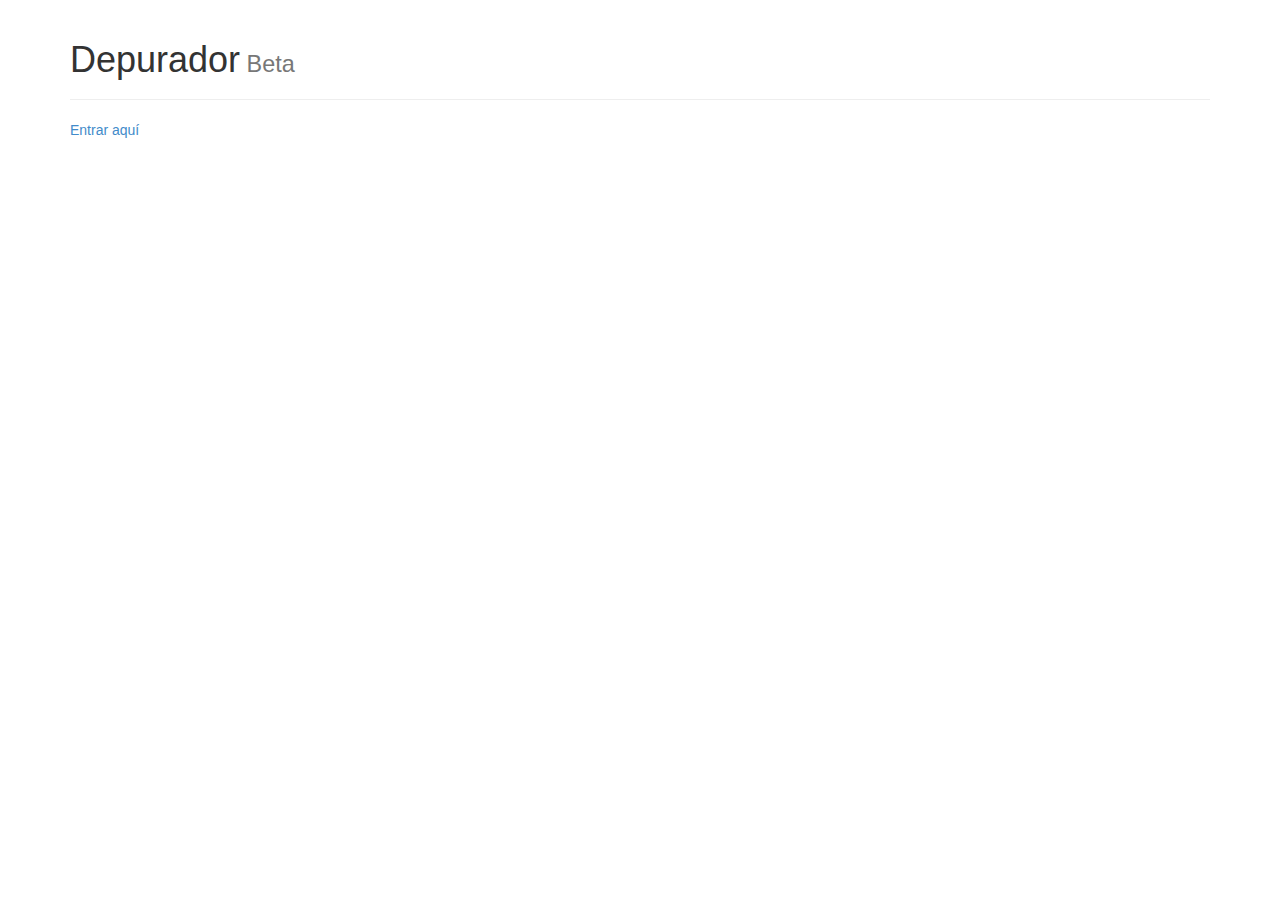
<file: index.html>
<!DOCTYPE html>
<html lang="en">
  <head>
    <meta name="robots" content="noindex">
    <meta charset="utf-8">
    <meta http-equiv="X-UA-Compatible" content="IE=edge">
    <meta name="viewport" content="width=device-width, initial-scale=1">
    <title>Metavolante</title>

    <!-- Bootstrap -->
    <link href="css/bootstrap.min.css" rel="stylesheet">

    <!-- HTML5 shim and Respond.js for IE8 support of HTML5 elements and media queries -->
    <!-- WARNING: Respond.js doesn't work if you view the page via file:// -->
    <!--[if lt IE 9]>
      <script src="https://oss.maxcdn.com/html5shiv/3.7.2/html5shiv.min.js"></script>
      <script src="https://oss.maxcdn.com/respond/1.4.2/respond.min.js"></script>
    <![endif]-->
  </head>
  <body>

    <!-- Begin page content -->
    <div class="container">
      <div class="page-header">
        <h1>Depurador<small> Beta</small></h1>
      </div>
      <p><a href="depurador.html">Entrar aquí</a></p>
    </div>

    <!-- jQuery (necessary for Bootstrap's JavaScript plugins) -->
    <script src="https://ajax.googleapis.com/ajax/libs/jquery/1.11.1/jquery.min.js"></script>
    <!-- Include all compiled plugins (below), or include individual files as needed -->
    <script src="js/bootstrap.min.js"></script>
  </body>
</html>
</file>
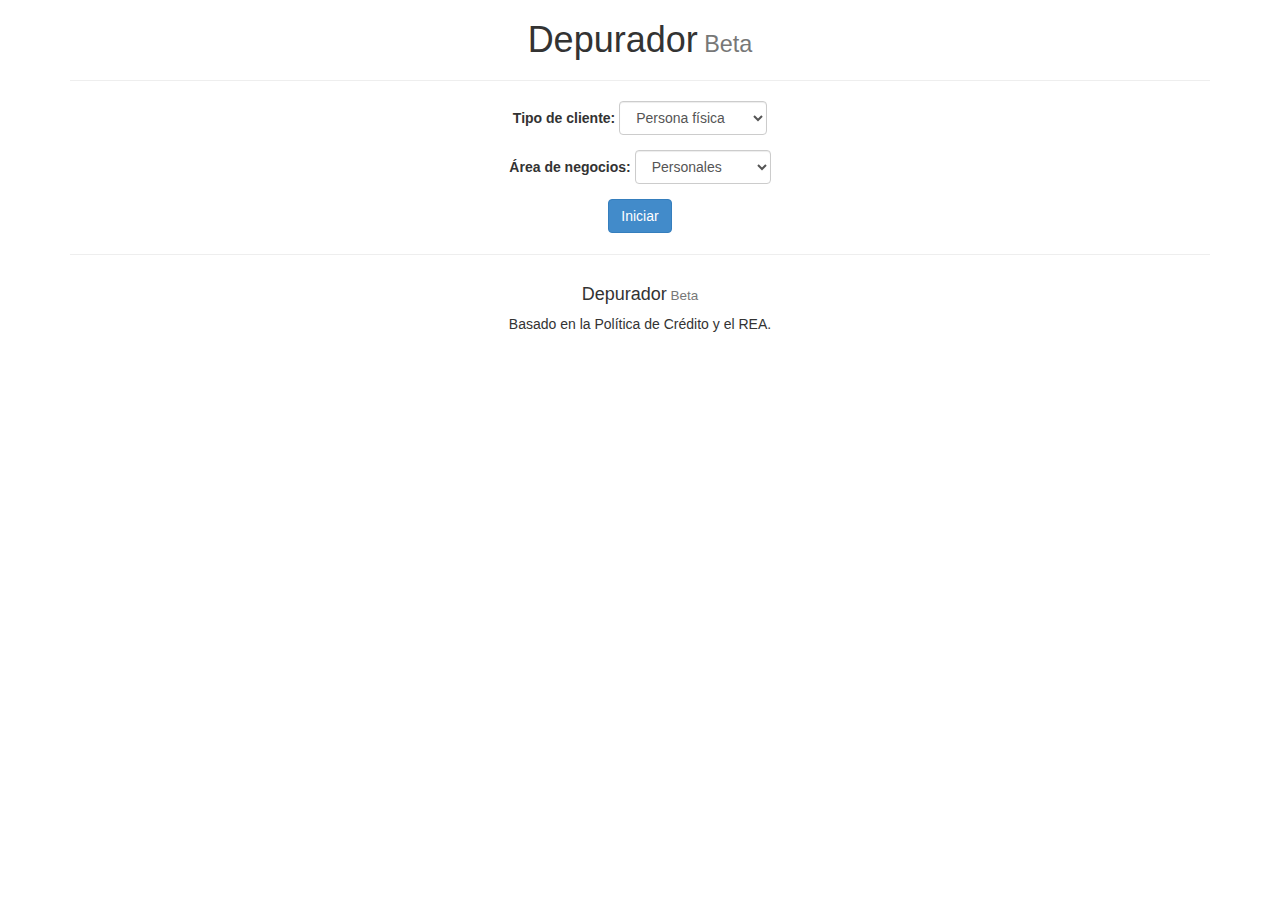
<file: depurador.html>
<!DOCTYPE html>
<html lang="es">
  <head>
    <meta name="robots" content="noindex">
    <meta charset="utf-8">
    <meta http-equiv="X-UA-Compatible" content="IE=edge">
    <meta name="viewport" content="width=device-width, initial-scale=1">
    <title>Depurador [Beta]</title>
    <!-- <link href='http://fonts.googleapis.com/css?family=Lato' rel='stylesheet' type='text/css'> -->
    <link href="css/style.css" rel="stylesheet">
    <link href="css/bootstrap-switch.min.css" rel="stylesheet">
    <!-- Bootstrap -->
    <link href="css/bootstrap.min.css" rel="stylesheet">

    <!-- HTML5 Shim and Respond.js IE8 support of HTML5 elements and media queries -->
    <!-- WARNING: Respond.js doesn't work if you view the page via file:// -->
    <!--[if lt IE 9]>
      <script src="https://oss.maxcdn.com/html5shiv/3.7.2/html5shiv.min.js"></script>
      <script src="https://oss.maxcdn.com/respond/1.4.2/respond.min.js"></script>
    <![endif]-->
  </head>
  <body>
    <div class="container"> <!-- Container -->
      
      <!-- Header -->
      <div class="row text-center">
        <div class="col-sm-12">
          <h1>Depurador<small> Beta</small></h1>
          <span id="nombre" class="label-2" style="display:none; font-size: 17px"></span>
          <span id="identificacion" class="label-2" style="display:none; font-size: 17px"></span>
          <hr> 
        </div>
      </div>

      <!-- Tipo de cliente y Area de negocios -->
      <div class="row text-center">
        <div class="col-md-12" id="dropdownInicio">
          <form>
            <div class="form-group">
              <label>
                Tipo de cliente:
              </label>
              <select class="form-control-3" id="dropdownCliente" name="cliente">
                <option value="fisica">Persona física</option>
                <option value="juridica">Persona jurídica</option>
              </select>
            </div>
            <div class="form-group">    
              <label>
                Área de negocios:
              </label>
              <select class="form-control-3" id="dropdownArea" name="cliente">
                <option value="personal">Personales</option>
                <option value="empresarial">Empresariales</option>
                <option value="corporativa">Corporativos</option>
                <option value="institucional">Institucionales</option>
              </select>
            </div>     
            <button type="button" onclick="aparecerContenido(); cambioPlaceholder(); esconderLegal()" class="btn btn-primary">Iniciar</button>
          </form>
        </div>
      </div>

      <div class="row text-center">
        <div class="col-md-12">
          <span id="tipoCliente" class="label-1" style="display:none; font-size: 17px"></span>
          <span id="deudor" class="label-1" style="display:none; font-size: 17px"></span>
          <span id="areaNegocios" class="label-1" style="display:none; font-size: 17px"></span>    
          <span id="comite" class="label-1" style="display:none; font-size: 17px"></span>
        </div>
      </div>

  <div id="desaparecer" style="display:none"> <!-- Div que desaparece todo el contenido -->
      
      <hr>

      <!-- Tabs -->
      <div class="row text-center">
        <div class="col-xs-12" id="mainTab">
          <ul class="nav nav-pills" role="tablist">
            <li class="active"><a href="#cliente" role="tab" data-toggle="tab">Cliente</a></li>
            <li><a href="#suPre" role="tab" data-toggle="tab">Su-Pre</a></li>
            <li><a href="#garantia" role="tab" data-toggle="tab">Garantía</a></li>
            <li><a href="#estadosFinancieros" role="tab" data-toggle="tab">Estados</a></li>
            <li id="tabLegal"><a href="#documentacionLegal" role="tab" data-toggle="tab">Legal</a></li>
          </ul>
        </div>
      </div>

      <hr>

      <div class="tab-content">

      <!-- Nombre del cliente y RNC/Cedula -->
      <!-- Comité de desición -->
      <div class="tab-pane fade in active" id="cliente">
        <form class="form-horizontal" role="form">
          <!-- Cliente -->
          <h3 class="text-center">Cliente</h3>
          <div class="form-group">
            <label class="col-sm-2 control-label">Nombre</label>
            <div class="col-sm-10">
              <input type="text" id="nombreCliente" class="form-control" placeholder="Nombre" onchange="insertarEnHeader('nombreCliente', 'nombre')">
            </div>
          </div>
          <div class="form-group">
            <label class="col-sm-2 control-label">Identificación</label>
            <div class="col-sm-10">
              <input type="text" id="idCliente" class="form-control" placeholder="Identificación" onchange="insertarEnHeader('idCliente', 'identificacion')">
            </div>
          </div>
          <div class="form-group">
            <label class="col-sm-2 control-label">Solicitado</label>
            <div class="col-sm-10">
              <input type="text" id="montoSol" class="form-control dinero" placeholder="0.00">
            </div>
          </div>
          <div class="form-group">
            <label class="col-sm-2 control-label">Autorizado</label>
            <div class="col-sm-10">
              <input type="text" id="montoAut" class="form-control dinero" placeholder="0.00">
            </div>
          </div>
          <div class="form-group">
            <label class="col-sm-2 control-label">Adeudado</label>
            <div class="col-sm-10">
              <input type="text" id="montoAdeu" class="form-control dinero" placeholder="0.00">
            </div>
          </div>
          <!-- Bancos de la competencia -->
          <h4 class="text-center">Bancos de la competencia</h4>
          <div class="form-group">
            <label class="col-sm-2 control-label">Autorizado</label>
            <div class="col-sm-10">
              <input type="text" id="competenciaAut" class="form-control dinero" placeholder="0.00">
            </div>
          </div>
          <div class="form-group">
            <label class="col-sm-2 control-label">Adeudado</label>
            <div class="col-sm-10">
              <input type="text" id="competenciaAdeu" class="form-control dinero" placeholder="0.00">
            </div>
          </div>
          <!-- Relacionados -->
          <h4 class="text-center">Relacionados</h4>
          <div class="form-group">
            <label class="col-sm-2 control-label">Autorizado</label>
            <div class="col-sm-10">
              <input type="text" id="relacionadosAut" class="form-control dinero" placeholder="0.00">
            </div>
          </div>
          <div class="form-group">
            <label class="col-sm-2 control-label">Adeudado</label>
            <div class="col-sm-10">
              <input type="text" id="relacionadosAdeu" class="form-control dinero" placeholder="0.00">
            </div>
          </div>        
          <!-- Otras condiciones -->
          <h4 class="text-center">Otras condiciones</h4>
          <div class="form-group">
            <div class="col-sm-offset-2 col-sm-10">
              <div class="checkbox">
                <label>
                  <input type="checkbox" id="condicion1" value=""> Liberación o sustitución de garantías hipotecarias o prendarias. <a href="#" data-toggle="modal" data-target="#modal1">Ver más</a>
                </label>
              </div>
              <div class="checkbox">
                <label>
                  <input type="checkbox" id="condicion2" value=""> Crédito solicitado para compra de bienes inmuebles que sean activos fijos del Banco.
                </label>
              </div>
              <div class="checkbox">
                <label>
                  <input type="checkbox" id="condicion3" value=""> Crédito solicitado por persona jurídica en la que un empleado, del Banco o de una de las empresas subsidiarias, posea participación accionaria de un 10% o más, o forme parte del Consejo de Administración, excepto las garantizadas con depósitos en la Institución.
                </label>
              </div>
              <div class="checkbox">
                <label>
                  <input type="checkbox" id="condicion4" value=""> Crédito solicitado o garantizado por miembro del Consejo de Directores o por la compañía con la que esté relacionado directa o indirectamente.
                </label>
              </div>
            </div>
          </div>

      <!-- Botón para determinar comité -->
          <div class="form-group">
            <div class="text-center">
              <button type="button" id="determinarComite" onclick="tamanoDeudor(); checkboxEstadosFinancieros(); checkboxdeclaracionImpuestos(); comiteDoble()" class="btn btn-primary">Determinar comité</button>
            </div>
          </div>
        </form>

        <div id="resultadoComite" style="display:none; text-align:center" class="alert alert-success" role="alert"></div>
        <div id="alertaComite" style="display:none; text-align:center" class="alert alert-danger" role="alert"></div>

        <div class="text-center">
          <button class="btn btn-info nexttab" type="button">Siguiente</button>
        </div>
      </div>
      
      <!-- Checklist para el SU-PRE o solicitud de crédito. -->
      <div class="tab-pane fade" id="suPre">
        <form class="form-horizontal" role="form">
          <h3 class="text-center">SU-PRE</h3>
          <div class="form-group">
            <div class="col-md-offset-1 col-md-11">
              <div class="checkbox">
                <label>
                  <input type="checkbox" id="spCB1" value=""> ¿Se suministraron dos copias originales del SU-PRE?
                </label>
              </div>
              <div class="checkbox">
                <label>
                  <input type="checkbox" id="spCB2" value=""> ¿El nombre del cliente aparece igual que en el padrón o el registro mercantil?
                </label>
              </div>
              <div class="checkbox" value="">
                <label>
                  <input type="checkbox" id="spCB3" value=""> ¿Fecha de revisión está correcta?
                  <a href="#" data-toggle="modal" data-target="#modal2">Ver más</a>
                </label>
              </div>
              <div class="checkbox">
                <label>
                  <input type="checkbox" id="spCB4a" onclick="habilitarCheckbox('spCB4a')" value=""> ¿Tasa o condiciones especiales?
                </label>
              </div>
              <div class="checkbox">
                <label>
                  <input type="checkbox" id="spCB4" value="" disabled> ¿La autorización de la tasa especial está incluida?
                </label>
              </div>              
              <div class="checkbox">
                <label>
                  <input type="checkbox" id="spCB5" value=""> ¿Los ingresos del último semestre son coherentes con los estados financieros?
                </label>
              </div>
              <div class="checkbox">
                <label>
                  <input type="checkbox" id="spCB6" value=""> ¿Han sido incluidos el Consejo de gerencia y los principales funcionarios?
                </label>
              </div>
              <h4>Detalles de la solicitud</h4>
              <div class="checkbox">
                <label>
                  <input type="checkbox" id="spCB7a" onclick="habilitarCheckbox('spCB7a')" value=""> ¿Crédito en cuotas?
                </label>
              </div>
              <div class="checkbox">
                <label>
                  <input type="checkbox" id="spCB7" value="" disabled> ¿El plazo está acorde al propósito?
                  <a href="#" data-toggle="modal" data-target="#modal4">Ver más</a>
                </label>
              </div>
              <div class="checkbox">
                <label>
                  <input type="checkbox" id="spCB8a" onclick="habilitarCheckbox('spCB8a')" value=""> ¿Implica alguna modificación?
                </label>
              </div>
              <div class="checkbox">
                <label>
                  <input type="checkbox" id="spCB8" value="" disabled> ¿La modificación ha sido expresada?
                </label>
              </div>                     
              <div class="checkbox">
                <label>
                  <input type="checkbox" id="spCB9a" onclick="habilitarCheckbox('spCB9a')" value=""> ¿Cambio de garantía?
                </label>
              </div>
              <div class="checkbox">
                <label>
                  <input type="checkbox" id="spCB9" value="" disabled> ¿El motivo ha sido expresado?
                </label>
              </div>
              <div class="checkbox">
                <label>
                  <input type="checkbox" id="spCB10" value=""> ¿La recomendación fue completada correctamente? 
                  <a href="#" data-toggle="modal" data-target="#modal3">Ver más</a>
                </label>
              </div>

              <div>
              <label>
                <h4>Propósito de la negociación</h4>
              </label>
                <!-- <select class="form-control-2" name="negociacion">
                  <option value="vacio"></option>
                  <option value="capital">Capital de trabajo</option>
                  <option value="consolidacion">Consolidación de deudas</option>
                  <option value="transferencia">Transferencia de deuda</option>
                  <option value="inversion-fija">Compra de inmueble o remodelación</option>
                  <option value="otros">ETC</option>
                </select> -->
              </div>
              <div class="checkbox">
                <label>
                  <input type="checkbox" id="spCB11a" onclick="habilitarCheckbox('spCB11a')" value=""> ¿Capital de trabajo? 
                </label>
              </div> 
              <div class="checkbox">
                <label>
                  <input type="checkbox" id="spCB11" value="" disabled> ¿Se detalló para que actividad se utilizará específicamente?
                </label>
              </div>
              <div class="checkbox">
                <label>
                  <input type="checkbox" id="spCB12a" onclick="habilitarCheckbox2('spCB12', 'spCB13')" value=""> ¿Refinanciamiento de deuda? 
                </label>
              </div>
              <div class="checkbox">
                <label>
                  <input type="checkbox" id="spCB12" value="" disabled> ¿Se detalló el o los montos adeudados? 
                </label>
              </div>
              <div class="checkbox">
                <label>
                  <input type="checkbox" id="spCB13" value="" disabled> ¿Se mencionó al o los acreedores?
                </label>
              </div> 
              <div class="checkbox">
                <label>
                  <input type="checkbox" id="spCB14a" onclick="habilitarCheckbox('spCB14a')" value=""> ¿Inversión fija? 
                </label>
              </div> 
              <div class="checkbox">
                <label>
                  <input type="checkbox" id="spCB14" value="" disabled> ¿Se suministró cotización, presupuesto, tasación y/o acto de venta?
                </label>
              </div>
              <div class="checkbox">
                <label>
                  <input type="checkbox" id="spCB15a" onclick="habilitarCheckbox4('spCB15','spCB16','spCB17a','spCB18a')" value=""> ¿Adquisición de inmueble?
                </label>
              </div>
              <div class="checkbox">
                <label>
                  <input type="checkbox" id="spCB15" value="" disabled> ¿Se suministró tasación?
                </label>
              </div> 
              <div class="checkbox">
                <label>
                  <input type="checkbox" id="spCB16" value="" disabled> ¿Se suministró acto de venta?
                </label>
              </div> 
              <div class="checkbox">
                <label>
                  <input type="checkbox" id="spCB17a" onclick="habilitarCheckbox('spCB17a')" value="" disabled> ¿El vendedor es una persona jurídica?
                </label>
              </div>
              <div class="checkbox">
                <label>
                  <input type="checkbox" id="spCB17" value="" disabled> ¿Se suministró la documentación legal del vendedor?
                </label>
              </div>                                   
              <div class="checkbox">
                <label>
                  <input type="checkbox" id="spCB18a" onclick="habilitarCheckbox('spCB18a')" value="" disabled> ¿Requiere ser revisado por la Gerencia de Valuaciones? 
                  <a href="#" data-toggle="modal" data-target="#modal5">Ver más</a>
                </label>
              </div>                        
              <div class="checkbox">
                <label>
                  <input type="checkbox" id="spCB18" value="" disabled> ¿Se suministró informe de revisión de la Gerencia de Valuaciones?
                </label>
              </div>
              <div class="checkbox">
                <label>
                  <input type="checkbox" id="spCB19a" onclick="habilitarCheckbox('spCB19a')" value=""> ¿Existen múltiples destinos?
                </label>
              </div> 
              <div class="checkbox">
                <label>
                  <input type="checkbox" id="spCB19" value="" disabled> ¿Los destinos totalizan el monto solicitado?
                </label>
              </div> 
              <h4>Información relativa al cliente</h4>               
              <div class="checkbox">
                <label>
                  <input type="checkbox" id="spCB20a" onclick="habilitarCheckbox('spCB20a')"value=""> ¿Posee negocios colaterales con el Banco?
                </label>
              </div>
              <div class="checkbox">
                <label>
                  <input type="checkbox" id="spCB20" value="" disabled> ¿Fueron mencionados los negocios colaterales que posee con el Banco?
                </label>
              </div>              
              <div class="checkbox">
                <label>
                  <input type="checkbox" id="spCB21a" onclick="habilitarCheckbox('spCB21a')" value=""> ¿Posee negocios con la aseguradora del grupo? 
                </label>
              </div>
              <div class="checkbox">
                <label>
                  <input type="checkbox" id="spCB21" value="" disabled> ¿Se mencionó el porcentaje de participación de sus pólizas con la aseguradora del grupo?    
                </label>
              </div>
              <div class="checkbox">
                <label>
                  <input type="checkbox" type="checkbox" id="spCB22a" onclick="habilitarCheckbox('spCB22a')" value=""> ¿Hubo aumento o disminución de los ingresos?
                </label>
              </div>               
              <div class="checkbox">
                <label>
                  <input type="checkbox" id="spCB22" value="" disabled> ¿Se presentaron los motivos del aumento o disminución de los ingresos?
                </label>
              </div>  
              <div class="checkbox">
                <label>
                  <input type="checkbox" id="spCB23" value=""> ¿Se verificó si posee cartas de crédito, avales o contingencias? 
                </label>
              </div>
              <div class="checkbox">
                <label>
                  <input type="checkbox" id="spCB24" value=""> ¿Situación del sector donde se desenvuelve el cliente?
                </label>
              </div>
              <div class="checkbox">
                <label>
                  <input type="checkbox" id="spCB25" value=""> ¿Se suministró el buró de crédito?
                </label>
              </div>
              <div class="checkbox">
                <label>
                  <input type="checkbox" id="spCB26" value=""> ¿Se suministró  la central de Riesgos?
                </label>
              </div>                                                      
              <h4>Grupo de riesgo</h4>
              <div class="checkbox">
                <label>
                  <input type="checkbox" id="spCB27a" onclick="habilitarCheckbox('spCB27a')" value=""> ¿Pertenece a un grupo de riesgo? 
                </label>
              </div>
              <div class="checkbox">
                <label>
                  <input type="checkbox" id="spCB27" value="" disabled> ¿Se indicó a cual grupo de riesgo pertenece?
                </label>
              </div>
              <div class="checkbox">
                <label>
                  <input type="checkbox" id="spCB28a" onclick="habilitarCheckbox('spCB28a')" value=""> ¿Tiene relacionados? 
                  <a href="#" data-toggle="modal" data-target="#modal7">Ver más</a>
                </label>
              </div>              
              <div class="checkbox">
                <label>
                  <input type="checkbox" id="spCB28" value="" disabled> ¿Sus relacionados están incluidos en el SU-PRE? 
                </label>
              </div>                     
              <div class="checkbox">
                <label>
                  <input type="checkbox" id="spCB29a" onclick="habilitarCheckbox('spCB29a')" value=""> ¿Alguno de sus relacionados posee prestamos?
                </label>
              </div>  
              <div class="checkbox">
                <label>
                  <input type="checkbox" id="spCB29" value="" disabled> ¿Se suministraron los buró de crédito de los relacionados que poseen financiamientos en el Banco?
                </label>
              </div>                  

            </div>
          </div>
        </form>
        <div class="text-center">
          <button class="btn btn-info prevtab" type="button">Anterior</button>
          <button class="btn btn-info nexttab" type="button">Siguiente</button>
        </div>
      </div>

      <!-- Checklist para garantía. -->
      <div class="tab-pane fade" id="garantia">
        <form class="form-horizontal" role="form">
          <h3 class="text-center">Garantía</h3>
          <p class="text-center">
            <button type="button" class="btn btn-default" onclick="sinGarantia()">Sin garantía</button>
            <button type="button" class="btn btn-default" onclick="unaGarantia()">Una garantía</button>
            <button type="button" class="btn btn-default" onclick="multiplesGarantias()">Múltiples garantías</button>
          </p>

          <div class="text-center" id="sinGarantia" style="display:none"><br>
            <p>A sola firma, sin garantía específica.</p>
            <p>Nada que verificar.</p>
          </div>  

            <div class="text-center" id="divNumeroGarantias" style="display:none">
              <p class="help-block">Actualmente el reporte de depuración a generarse sólo reconoce la primera garantía.</p>
              <label>Número de garantías</label>
              <select class="form-control-3" id="numeroGarantias" onchange="cantidadGarantias()">
                <option value="vacio"></option>
                <option value="2">2</option>
                <option value="3">3</option>
                <option value="4">4</option>
                <option value="5">5</option>
                <option value="6">6</option>
              </select>
            </div><br>

          <div id="elementosGarantias1" style="display:none">
          
            <div class="text-center">
              <select class="form-control-3" id="dropdownGarantia1" onchange="tipoGarantia('dropdownGarantia1', 'garantiaHipotecaria1', 'garantiaPrendaria1', 'garantiaSolidaria1')">
                <option value="vacio"></option>
                <option value="hipotecaria">Hipotecaria</option>
                <option value="prendaria">Prendaria</option>
                <option value="solidaria">Solidaria</option>
              </select>
            </div>
                  
            <div class="form-group">
              <div class="col-md-offset-1 col-md-11">
                <!-- Hipotecaria -->   
                <div id="garantiaHipotecaria1" style="display:none">            
                  <div class="checkbox">
                    <label>
                      <input type="checkbox" id="gCB1" value=""> ¿La tasación esta vigente? <a href="#" data-toggle="modal" data-target="#modal6">Ver más</a>
                    </label>
                  </div>
                  <div class="checkbox">
                    <label>
                      <input type="checkbox" id="gCB2" value=""> ¿El tasador esta autorizado por el Banco?
                    </label>
                  </div>
                  <div class="checkbox">
                    <label>
                      <input type="checkbox" id="gCB3" value=""> ¿Los cálculos realizados por el tasador están correctos?
                    </label>
                  </div>
                  <div class="checkbox">
                    <label>
                      <input type="checkbox" id="gCB4" value=""> ¿Se suministró el certificado de título del propietario?
                    </label>
                  </div>
                  <div class="checkbox">
                    <label>
                      <input type="checkbox" id="gCB5a" onclick="habilitarCheckbox('gCB5a')" value=""> ¿Presenta alguna hipoteca? 
                    </label>
                  </div>
                  <div class="checkbox">
                    <label>
                      <input type="checkbox" id="gCB5" value="" disabled> ¿Se recomendó en el Su-pre el desembolso con excepción?
                    </label>
                  </div>
                  <div class="checkbox">
                    <label>
                      <input type="checkbox" id="gCB6a" onclick="habilitarCheckbox('gCB6a')" value=""> ¿El inmueble está asegurado?
                    </label>
                  </div>
                  <div class="checkbox">
                    <label>
                      <input type="checkbox" id="gCB6" value="" disabled> ¿Se menciona con qué compañía y por qué monto está asegurada?
                    </label>
                  </div>                                    
                </div>  
                <!-- Prendaria -->  
                <div id="garantiaPrendaria1" style="display:none">                
                  <div class="checkbox">
                    <label>
                      <input type="checkbox" id="gCB7" value=""> ¿Se suministró cotización, tasación por tasador autorizado, acto de venta o detalle y valor en caso de consistir en inventario?
                    </label>
                  </div>
                </div>

                <!-- Solidaria -->               
                <div id="garantiaSolidaria1" style="display:none">                      
                  <div class="checkbox">
                    <label>
                      <input type="checkbox" id="gCB8" value=""> ¿Se menciona quién es el garante, qué relación tiene con el solicitante y a qué se dedica?
                    </label>
                  </div>
                  <div class="checkbox">
                    <label>
                      <input type="checkbox" id="gCB9" value=""> ¿Se suministraron los estados financieros del garante correspondientes a su último cierre fiscal? 
                    </label>
                  </div>
                </div>

              </div>
            </div>
          </div>

          <div id="elementosGarantias2" style="display:none">
          
            <div class="text-center">
              <select class="form-control-3" id="dropdownGarantia2" onchange="tipoGarantia('dropdownGarantia2', 'garantiaHipotecaria2', 'garantiaPrendaria2', 'garantiaSolidaria2')">
                <option value="vacio"></option>
                <option value="hipotecaria">Hipotecaria</option>
                <option value="prendaria">Prendaria</option>
                <option value="solidaria">Solidaria</option>
              </select>
            </div>
                  
            <div class="form-group">
              <div class="col-md-offset-1 col-md-11">
                <!-- Hipotecaria -->   
                <div id="garantiaHipotecaria2" style="display:none">            
                  <div class="checkbox">
                    <label>
                      <input type="checkbox" id="2gCB1" value=""> ¿La tasación esta vigente? <a href="#" data-toggle="modal" data-target="#modal6">Ver más</a>
                    </label>
                  </div>
                  <div class="checkbox">
                    <label>
                      <input type="checkbox" id="2gCB2" value=""> ¿El tasador esta autorizado por el Banco?
                    </label>
                  </div>
                  <div class="checkbox">
                    <label>
                      <input type="checkbox" id="2gCB3" value=""> ¿Los cálculos realizados por el tasador están correctos?
                    </label>
                  </div>
                  <div class="checkbox">
                    <label>
                      <input type="checkbox" id="2gCB4" value=""> ¿Se suministró el certificado de título del propietario?
                    </label>
                  </div>
                  <div class="checkbox">
                    <label>
                      <input type="checkbox" id="2gCB5a" onclick="habilitarCheckbox('2gCB5a')" value=""> ¿Presenta alguna hipoteca? 
                    </label>
                  </div>
                  <div class="checkbox">
                    <label>
                      <input type="checkbox" id="2gCB5" value="" disabled> ¿Se recomendó en el Su-pre el desembolso con excepción?
                    </label>
                  </div>
                  <div class="checkbox">
                    <label>
                      <input type="checkbox" id="2gCB6a" onclick="habilitarCheckbox('2gCB6a')" value=""> ¿El inmueble está asegurado?
                    </label>
                  </div>
                  <div class="checkbox">
                    <label>
                      <input type="checkbox" id="2gCB6" value="" disabled> ¿Se menciona con qué compañía y por qué monto está asegurada?
                    </label>
                  </div>                                    
                </div>  
                <!-- Prendaria -->  
                <div id="garantiaPrendaria2" style="display:none">                
                  <div class="checkbox">
                    <label>
                      <input type="checkbox" id="2gCB7" value=""> ¿Se suministró cotización, tasación por tasador autorizado, acto de venta o detalle y valor en caso de consistir en inventario?
                    </label>
                  </div>
                </div>
                <!-- Solidaria -->               
                <div id="garantiaSolidaria2" style="display:none">                      
                  <div class="checkbox">
                    <label>
                      <input type="checkbox" id="2gCB8" value=""> ¿Se menciona quién es el garante, qué relación tiene con el solicitante y a qué se dedica?
                    </label>
                  </div>
                  <div class="checkbox">
                    <label>
                      <input type="checkbox" id="2gCB9" value=""> ¿Se suministraron los estados financieros correspondiente a su último cierre fiscal? 
                    </label>
                  </div>
                </div>
              </div>
            </div>
          </div>

          <div id="elementosGarantias3" style="display:none">
          
            <div class="text-center">
              <select class="form-control-3" id="dropdownGarantia3" onchange="tipoGarantia('dropdownGarantia3', 'garantiaHipotecaria3', 'garantiaPrendaria3', 'garantiaSolidaria3')">
                <option value="vacio"></option>
                <option value="hipotecaria">Hipotecaria</option>
                <option value="prendaria">Prendaria</option>
                <option value="solidaria">Solidaria</option>
              </select>
            </div>
                  
            <div class="form-group">
              <div class="col-md-offset-1 col-md-11">
                <!-- Hipotecaria -->   
                <div id="garantiaHipotecaria3" style="display:none">            
                  <div class="checkbox">
                    <label>
                      <input type="checkbox" id="3gCB1" value=""> ¿La tasación esta vigente? <a href="#" data-toggle="modal" data-target="#modal6">Ver más</a>
                    </label>
                  </div>
                  <div class="checkbox">
                    <label>
                      <input type="checkbox" id="3gCB2" value=""> ¿El tasador esta autorizado por el Banco?
                    </label>
                  </div>
                  <div class="checkbox">
                    <label>
                      <input type="checkbox" id="3gCB3" value=""> ¿Los cálculos realizados por el tasador están correctos?
                    </label>
                  </div>
                  <div class="checkbox">
                    <label>
                      <input type="checkbox" id="3gCB4" value=""> ¿Se suministró el certificado de título del propietario?
                    </label>
                  </div>
                  <div class="checkbox">
                    <label>
                      <input type="checkbox" id="3gCB5a" onclick="habilitarCheckbox('3gCB5a')" value=""> ¿Presenta alguna hipoteca? 
                    </label>
                  </div>
                  <div class="checkbox">
                    <label>
                      <input type="checkbox" id="3gCB5" value="" disabled> ¿Se recomendó en el Su-pre el desembolso con excepción?
                    </label>
                  </div>
                  <div class="checkbox">
                    <label>
                      <input type="checkbox" id="3gCB6a" onclick="habilitarCheckbox('3gCB6a')" value=""> ¿El inmueble está asegurado?
                    </label>
                  </div>
                  <div class="checkbox">
                    <label>
                      <input type="checkbox" id="3gCB6" value="" disabled> ¿Se menciona con qué compañía y por qué monto está asegurada?
                    </label>
                  </div>                                    
                </div>  
                <!-- Prendaria -->  
                <div id="garantiaPrendaria3" style="display:none">                
                  <div class="checkbox">
                    <label>
                      <input type="checkbox" id="3gCB7" value=""> ¿Se suministró cotización, tasación por tasador autorizado, acto de venta o detalle y valor en caso de consistir en inventario?
                    </label>
                  </div>
                </div>
                <!-- Solidaria -->               
                <div id="garantiaSolidaria3" style="display:none">                      
                  <div class="checkbox">
                    <label>
                      <input type="checkbox" id="3gCB8" value=""> ¿Se menciona quién es el garante, qué relación tiene con el solicitante y a qué se dedica?
                    </label>
                  </div>
                  <div class="checkbox">
                    <label>
                      <input type="checkbox" id="3gCB9" value=""> ¿Se suministraron los estados financieros correspondiente a su último cierre fiscal? 
                    </label>
                  </div>
                </div>
              </div>
            </div>
          </div>

          <div id="elementosGarantias4" style="display:none">
          
            <div class="text-center">
              <select class="form-control-3" id="dropdownGarantia4" onchange="tipoGarantia('dropdownGarantia4', 'garantiaHipotecaria4', 'garantiaPrendaria4', 'garantiaSolidaria4')">
                <option value="vacio"></option>
                <option value="hipotecaria">Hipotecaria</option>
                <option value="prendaria">Prendaria</option>
                <option value="solidaria">Solidaria</option>
              </select>
            </div>
                  
            <div class="form-group">
              <div class="col-md-offset-1 col-md-11">
                <!-- Hipotecaria -->   
                <div id="garantiaHipotecaria4" style="display:none">            
                  <div class="checkbox">
                    <label>
                      <input type="checkbox" id="4gCB1" value=""> ¿La tasación esta vigente? <a href="#" data-toggle="modal" data-target="#modal6">Ver más</a>
                    </label>
                  </div>
                  <div class="checkbox">
                    <label>
                      <input type="checkbox" id="4gCB2" value=""> ¿El tasador esta autorizado por el Banco?
                    </label>
                  </div>
                  <div class="checkbox">
                    <label>
                      <input type="checkbox" id="4gCB3" value=""> ¿Los cálculos realizados por el tasador están correctos?
                    </label>
                  </div>
                  <div class="checkbox">
                    <label>
                      <input type="checkbox" id="4gCB4" value=""> ¿Se suministró el certificado de título del propietario?
                    </label>
                  </div>
                  <div class="checkbox">
                    <label>
                      <input type="checkbox" id="4gCB5a" onclick="habilitarCheckbox('4gCB5a')" value=""> ¿Presenta alguna hipoteca? 
                    </label>
                  </div>
                  <div class="checkbox">
                    <label>
                      <input type="checkbox" id="4gCB5" value="" disabled> ¿Se recomendó en el Su-pre el desembolso con excepción?
                    </label>
                  </div>
                  <div class="checkbox">
                    <label>
                      <input type="checkbox" id="4gCB6a" onclick="habilitarCheckbox('4gCB6a')" value=""> ¿El inmueble está asegurado?
                    </label>
                  </div>
                  <div class="checkbox">
                    <label>
                      <input type="checkbox" id="4gCB6" value="" disabled> ¿Se menciona con qué compañía y por qué monto está asegurada?
                    </label>
                  </div>                                    
                </div>  
                <!-- Prendaria -->  
                <div id="garantiaPrendaria4" style="display:none">                
                  <div class="checkbox">
                    <label>
                      <input type="checkbox" id="4gCB7" value=""> ¿Se suministró cotización, tasación por tasador autorizado, acto de venta o detalle y valor en caso de consistir en inventario?
                    </label>
                  </div>
                </div>
                <!-- Solidaria -->               
                <div id="garantiaSolidaria4" style="display:none">                      
                  <div class="checkbox">
                    <label>
                      <input type="checkbox" id="4gCB8" value=""> ¿Se menciona quién es el garante, qué relación tiene con el solicitante y a qué se dedica?
                    </label>
                  </div>
                  <div class="checkbox">
                    <label>
                      <input type="checkbox" id="4gCB9" value=""> ¿Se suministraron los estados financieros correspondiente a su último cierre fiscal? 
                    </label>
                  </div>
                </div>
              </div>
            </div>
          </div>

          <div id="elementosGarantias5" style="display:none">
          
            <div class="text-center">
              <select class="form-control-3" id="dropdownGarantia5" onchange="tipoGarantia('dropdownGarantia5', 'garantiaHipotecaria5', 'garantiaPrendaria5', 'garantiaSolidaria5')">
                <option value="vacio"></option>
                <option value="hipotecaria">Hipotecaria</option>
                <option value="prendaria">Prendaria</option>
                <option value="solidaria">Solidaria</option>
              </select>
            </div>
                  
            <div class="form-group">
              <div class="col-md-offset-1 col-md-11">
                <!-- Hipotecaria -->   
                <div id="garantiaHipotecaria5" style="display:none">            
                  <div class="checkbox">
                    <label>
                      <input type="checkbox" id="5gCB1" value=""> ¿La tasación esta vigente? <a href="#" data-toggle="modal" data-target="#modal6">Ver más</a>
                    </label>
                  </div>
                  <div class="checkbox">
                    <label>
                      <input type="checkbox" id="5gCB2" value=""> ¿El tasador esta autorizado por el Banco?
                    </label>
                  </div>
                  <div class="checkbox">
                    <label>
                      <input type="checkbox" id="5gCB3" value=""> ¿Los cálculos realizados por el tasador están correctos?
                    </label>
                  </div>
                  <div class="checkbox">
                    <label>
                      <input type="checkbox" id="5gCB4" value=""> ¿Se suministró el certificado de título del propietario?
                    </label>
                  </div>
                  <div class="checkbox">
                    <label>
                      <input type="checkbox" id="5gCB5a" onclick="habilitarCheckbox('5gCB5a')" value=""> ¿Presenta alguna hipoteca? 
                    </label>
                  </div>
                  <div class="checkbox">
                    <label>
                      <input type="checkbox" id="5gCB5" value="" disabled> ¿Se recomendó en el Su-pre el desembolso con excepción?
                    </label>
                  </div>
                  <div class="checkbox">
                    <label>
                      <input type="checkbox" id="5gCB6a" onclick="habilitarCheckbox('5gCB6a')" value=""> ¿El inmueble está asegurado?
                    </label>
                  </div>
                  <div class="checkbox">
                    <label>
                      <input type="checkbox" id="5gCB6" value="" disabled> ¿Se menciona con qué compañía y por qué monto está asegurada?
                    </label>
                  </div>                                    
                </div>  
                <!-- Prendaria -->  
                <div id="garantiaPrendaria5" style="display:none">                
                  <div class="checkbox">
                    <label>
                      <input type="checkbox" id="5gCB7" value=""> ¿Se suministró cotización, tasación por tasador autorizado, acto de venta o detalle y valor en caso de consistir en inventario?
                    </label>
                  </div>
                </div>
                <!-- Solidaria -->               
                <div id="garantiaSolidaria5" style="display:none">                      
                  <div class="checkbox">
                    <label>
                      <input type="checkbox" id="5gCB8" value=""> ¿Se menciona quién es el garante, qué relación tiene con el solicitante y a qué se dedica?
                    </label>
                  </div>
                  <div class="checkbox">
                    <label>
                      <input type="checkbox" id="5gCB9" value=""> ¿Se suministraron los estados financieros correspondiente a su último cierre fiscal? 
                    </label>
                  </div>
                </div>
              </div>
            </div>
          </div>

          <div id="elementosGarantias6" style="display:none">
          
            <div class="text-center">
              <select class="form-control-3" id="dropdownGarantia6" onchange="tipoGarantia('dropdownGarantia6', 'garantiaHipotecaria6', 'garantiaPrendaria6', 'garantiaSolidaria6')">
                <option value="vacio"></option>
                <option value="hipotecaria">Hipotecaria</option>
                <option value="prendaria">Prendaria</option>
                <option value="solidaria">Solidaria</option>
              </select>
            </div>
                  
            <div class="form-group">
              <div class="col-md-offset-1 col-md-11">
                <!-- Hipotecaria -->   
                <div id="garantiaHipotecaria6" style="display:none">            
                  <div class="checkbox">
                    <label>
                      <input type="checkbox" id="6gCB1" value=""> ¿La tasación esta vigente? <a href="#" data-toggle="modal" data-target="#modal6">Ver más</a>
                    </label>
                  </div>
                  <div class="checkbox">
                    <label>
                      <input type="checkbox" id="6gCB2" value=""> ¿El tasador esta autorizado por el Banco?
                    </label>
                  </div>
                  <div class="checkbox">
                    <label>
                      <input type="checkbox" id="6gCB3" value=""> ¿Los cálculos realizados por el tasador están correctos?
                    </label>
                  </div>
                  <div class="checkbox">
                    <label>
                      <input type="checkbox" id="6gCB4" value=""> ¿Se suministró el certificado de título del propietario?
                    </label>
                  </div>
                  <div class="checkbox">
                    <label>
                      <input type="checkbox" id="6gCB5a" onclick="habilitarCheckbox('6gCB5a')" value=""> ¿Presenta alguna hipoteca? 
                    </label>
                  </div>
                  <div class="checkbox">
                    <label>
                      <input type="checkbox" id="6gCB5" value="" disabled> ¿Se recomendó en el Su-pre el desembolso con excepción?
                    </label>
                  </div>
                  <div class="checkbox">
                    <label>
                      <input type="checkbox" id="6gCB6a" onclick="habilitarCheckbox('6gCB6a')" value=""> ¿El inmueble está asegurado?
                    </label>
                  </div>
                  <div class="checkbox">
                    <label>
                      <input type="checkbox" id="6gCB6" value="" disabled> ¿Se menciona con qué compañía y por qué monto está asegurada?
                    </label>
                  </div>                                    
                </div>  
                <!-- Prendaria -->  
                <div id="garantiaPrendaria6" style="display:none">                
                  <div class="checkbox">
                    <label>
                      <input type="checkbox" id="6gCB7" value=""> ¿Se suministró cotización, tasación por tasador autorizado, acto de venta o detalle y valor en caso de consistir en inventario?
                    </label>
                  </div>
                </div>
                <!-- Solidaria -->               
                <div id="garantiaSolidaria6" style="display:none">                      
                  <div class="checkbox">
                    <label>
                      <input type="checkbox" id="6gCB8" value=""> ¿Se menciona quién es el garante, qué relación tiene con el solicitante y a qué se dedica?
                    </label>
                  </div>
                  <div class="checkbox">
                    <label>
                      <input type="checkbox" id="6gCB9" value=""> ¿Se suministraron los estados financieros correspondiente a su último cierre fiscal? 
                    </label>
                  </div>
                </div>
              </div>
            </div>
          </div>                    

        <div class="text-center">
          <button class="btn btn-info prevtab" type="button">Anterior</button>
          <button class="btn btn-info nexttab" type="button">Siguiente</button>
        </div>

        </form>

      </div>

      <!-- Estados Financieros -->
      <div class="tab-pane fade" id="estadosFinancieros">
        <form class="form-horizontal" role="form">
          <h3 class="text-center">Estados financieros</h3>
          <div class="form-group">
            <div class="col-md-offset-1 col-md-11">
              <div class="checkbox">
                <label>
                  <input type="checkbox" id="efCB1" value="" disabled> ¿Se suministraron estados financieros firmados por el cliente? Si el cliente es nuevo debe suministrar los estados financieros de los últimos tres cierres fiscales.
                </label>
              </div> 
              <div class="checkbox">
                <label>
                  <input type="checkbox" id="efCB2" value="" disabled> ¿Se suministraron estados financieros preparados por un Contador Público Autorizado? Si el cliente es nuevo debe suministrar los estados financieros de los últimos tres cierres fiscales.
                </label>
              </div> 
              <div class="checkbox">
                <label>
                  <input type="checkbox" id="efCB3" value="" disabled> ¿Se suministraron estados financieros preparados por un Contador Público Autorizado independiente? Si el cliente es nuevo debe suministrar los estados financieros de los últimos tres cierres fiscales.
                </label>
              </div> 
              <div class="checkbox">
                <label>
                  <input type="checkbox" id="efCB4" value="" disabled> ¿Se suministraron estados financieros auditados preparados por una firma de auditoría independiente? Si el cliente es nuevo debe suministrar los estados financieros de los últimos tres cierres fiscales.
                </label>
              </div> 
              <div class="checkbox">
                <label>
                  <input type="checkbox" id="efCB5" value="" disabled> ¿Los estados financieros auditados están sellados por la firma de auditores y contienen el dictamen de la misma?
                </label>
              </div>  
              <div class="checkbox">
                <label>
                  <input type="checkbox" id="efCB6" value="" disabled> ¿Se suministró declaración de impuestos sobre la renta? Los montos deben coincidir con los presentados en los estados financieros o de lo contrario la clasificación del cliente se verá afectada.
                </label>
              </div> 
              <div class="checkbox">
                <label>
                  <input type="checkbox" id="efCB7" value=""> ¿La fecha de cierre concuerda con la indicada en la documentación legal?
                </label>
              </div>            
              <div class="checkbox">
                <label>
                  <input type="checkbox" id="efCB8a" onclick="habilitarCheckbox('efCB8a')" value=""> ¿Han pasado más de seis meses luego del último cierre?
                </label>
              </div>
              <div class="checkbox">
                <label>
                  <input type="checkbox" id="efCB8" value="" disabled> ¿Se suministró corte provisional a fecha reciente?
                </label>
              </div>            
              <div class="checkbox">
                <label>
                  <input type="checkbox" id="efCB9a" onclick="habilitarCheckbox('efCB9a')" value=""> ¿Han pasado más de doce meses luego del último cierre?
                </label>
              </div>
              <div class="checkbox">
                <label>
                  <input type="checkbox" id="efCB9" value="" disabled> ¿Se suministraron estados gerenciales?
                </label>
              </div>            
              <div class="checkbox">
                <label>
                  <input type="checkbox" id="efCB10" value=""> ¿Las deudas reportadas en el buró de crédito concuerda con las presentadas en los estados financieros?
                </label>
              </div>
              <div class="checkbox">
                <label>
                  <input type="checkbox" id="efCB11" value=""> ¿El capital social presentado en los estados financieros corresponde al reportado en el registro mercantil?
                </label>
              </div>
              <div class="checkbox">
                <label>
                  <input type="checkbox" id="efCB12" value=""> ¿En todos los estados financieros suministrados las utilidades acumuladas son iguales a la suma de las utilidades del período anterior más las utilidades acumuladas del periodo anterior? En caso de no ser iguales se debe presentar el motivo de la diferencia en el estado de cambios al patrimonio.
                </label>
              </div>
             <div class="checkbox">
                <label>
                  <input type="checkbox" id="efCB13a" onclick="habilitarCheckbox('efCB13a')" value=""> ¿Los estados financieros presentan reducciones o aumentos significativos?
                </label>
              </div>               
              <div class="checkbox">
                <label>
                  <input type="checkbox" id="efCB13" value="" disabled> ¿Se mencionaron los motivos de estas variaciones?
                </label>
              </div>                           
            </div>
          </div>
        </form>
        <div class="text-center">
          <button class="btn btn-info prevtab" type="button">Anterior</button>
          <button class="btn btn-info nexttab" type="button" id="nextGarantia">Siguiente</button>
        </div>
      </div>

      <!-- Documentación legal -->
      <div class="tab-pane fade" id="documentacionLegal">
        <form class="form-horizontal" role="form">
          <h3 class="text-center">Documentación legal</h3>
          <div class="form-group">
            <div class="col-md-offset-1 col-md-11">
              <div class="checkbox">
                <label>
                  <input type="checkbox" id="dlCB1" value=""> ¿Se suministró registro mercantil vigente?
                </label>
              </div>
              <div class="checkbox">
                <label>
                  <input type="checkbox" id="dlCB2" value=""> ¿Se suministró nómina de socios o accionistas reciente?

                </label>
              </div>            
              <div class="checkbox">
                <label>
                  <input type="checkbox" id="dlCB3" value=""> ¿Se suministró acta de asamblea que nombre o ratifique la gerencia actual?
                </label>
              </div>
              <div class="checkbox">
                <label>
                  <input type="checkbox" id="dlCB4" value=""> ¿Se suministró acta de asamblea a través de la cual se autorice la solicitud del financiamiento?
                </label>
              </div>            
              <div class="checkbox">
                <label>
                  <input type="checkbox" id="dlCB5" value=""> ¿Se suministraron los estatutos sociales?
                </label>
              </div>
              <div class="checkbox">
                <label>
                  <input type="checkbox" id="dlCB6a" onclick="habilitarCheckbox('dlCB6a')" value=""> ¿Aumentos de capital, venta de acciones, cambio de fecha de cierre o cambio de nombre comercial en algunos de los últimos cierres anteriores? 
                </label>
              </div>  
              <div class="checkbox">
                <label>
                  <input type="checkbox" id="dlCB6" value="" disabled> ¿Se suministró la documentación legal que soporte estas transacciones?
                </label>
              </div>                     
            </div>
          </div>
        </form>
        <div class="text-center">
          <button class="btn btn-info prevtab" type="button">Anterior</button>
        </div>
      </div>
      </div>
      
      <hr>

      <!-- Generar reporte -->
      <div class="row">
        <div class="col-sm-12 text-center">
          <button type="button" onclick="generarReporte()" class="btn btn-success btn-sm">Generar reporte</button>
          <button type="button" class="btn btn-danger btn-sm" onclick="reiniciarApp()">Reiniciar</button>
        </div>
      </div>
  </div> <!-- Div que desaparece todo el contenido -->

      <!-- Footer -->
      <hr>
      <div class="row">
        <div class="col-sm-12 text-center">
            <h4>Depurador<small> Beta</small></h4>
            <p>Basado en la Política de Crédito y el REA.</p>
        </div>
      </div>

  </div> <!-- Container -->

    <!-- Modales -->

    <!-- Otras Condiciones -->
    <div class="modal fade" id="modal1" tabindex="-1" role="dialog" aria-labelledby="myModalLabel" aria-hidden="true">
      <div class="modal-dialog">
        <div class="modal-content">
          <div class="modal-header">
            <button type="button" class="close" data-dismiss="modal"><span aria-hidden="true">&times;</span><span class="sr-only">Close</span></button>
            <h4 class="modal-title" id="myModalLabel">Liberación de garantías</h4>
          </div>
          <div class="modal-body">
            <p align="justify">Liberación o sustitución de garantías que respalden préstamos aprobados por límites inferiores al Comité Superior de Crédito irán a este comité, mientras que los aprobados por el Comité Superior se presentarán ante el Consejo de Directores.</p> 
            <p align="justify">La eliminación de garantía solidaria o sustitución de garantía solidaria por otra solidaria o por una hipotecaria, será conocida por el órgano que aprobó la facilidad de crédito. Exceptuando, las aprobadas por el límite del gerente que serán conocidas por el órgano de decisión que le sigue en jerarquía</p> 
            <p>Política de crédito, págs. 34 y 37.</p>
          </div>
          <div class="modal-footer">
            <button type="button" class="btn btn-primary" data-dismiss="modal">Entendido</button>
          </div>
        </div>
      </div>
    </div>

    <!-- Fecha de revisión -->
    <div class="modal fade" id="modal2" tabindex="-1" role="dialog" aria-labelledby="myModalLabel" aria-hidden="true">
      <div class="modal-dialog">
        <div class="modal-content">
          <div class="modal-header">
            <button type="button" class="close" data-dismiss="modal"><span aria-hidden="true">&times;</span><span class="sr-only">Close</span></button>
            <h4 class="modal-title" id="myModalLabel">Fecha de revisión</h4>
          </div>
          <div class="modal-body">
            <p>La fecha de revisión se determina según... </p> 
          </div>
          <div class="modal-footer">
            <button type="button" class="btn btn-primary" data-dismiss="modal">Entendido</button>
          </div>
        </div>
      </div>
    </div>

    <!-- Recomendación -->
    <div class="modal fade" id="modal3" tabindex="-1" role="dialog" aria-labelledby="myModalLabel" aria-hidden="true">
      <div class="modal-dialog">
        <div class="modal-content">
          <div class="modal-header">
            <button type="button" class="close" data-dismiss="modal"><span aria-hidden="true">&times;</span><span class="sr-only">Close</span></button>
            <h4 class="modal-title" id="myModalLabel">Recomendación</h4>
          </div>
          <div class="modal-body">
            <p>La recomendación por parte del área tramitadora debe incluir... </p> 
          </div>
          <div class="modal-footer">
            <button type="button" class="btn btn-primary" data-dismiss="modal">Entendido</button>
          </div>
        </div>
      </div>
    </div>

    <!-- Plazo según propósito -->
    <div class="modal fade" id="modal4" tabindex="-1" role="dialog" aria-labelledby="myModalLabel" aria-hidden="true">
      <div class="modal-dialog">
        <div class="modal-content">
          <div class="modal-header">
            <button type="button" class="close" data-dismiss="modal"><span aria-hidden="true">&times;</span><span class="sr-only">Close</span></button>
            <h4 class="modal-title" id="myModalLabel">Plazos según propósitos</h4>
          </div>
          <div class="modal-body">
            <ul>
              <li>Préstamo para adquisición de vivienda, hasta 20 años.</li>
              <li>Préstamo para adquisición de local comercial, hasta 10 años.</li>
              <li>Préstamo para adquisición de solar, hasta 5 años.</li>
              <li>Préstamo comercial para refinanciamiento de deuda, hasta 0 años.</li>
              <li>Préstamo comercial para capital de trabajo, hasta 0 años.</li>
              <li>Préstamo para adquisición de vehículo nuevo, hasta 5 años.</li>
              <li>Préstamo de consumo, hasta 3 años.</li>
            </ul> 
          </div>
          <div class="modal-footer">
            <button type="button" class="btn btn-primary" data-dismiss="modal">Entendido</button>
          </div>
        </div>
      </div>
    </div>

    <!-- Revisión de tasación -->
    <div class="modal fade" id="modal5" tabindex="-1" role="dialog" aria-labelledby="myModalLabel" aria-hidden="true">
      <div class="modal-dialog">
        <div class="modal-content">
          <div class="modal-header">
            <button type="button" class="close" data-dismiss="modal"><span aria-hidden="true">&times;</span><span class="sr-only">Close</span></button>
            <h4 class="modal-title" id="myModalLabel">Revisión de tasación</h4>
          </div>
          <div class="modal-body">
            <p>Una tasación deber ser revisada por la Gerencia de Valuaciones si...</p>
          </div>
          <div class="modal-footer">
            <button type="button" class="btn btn-primary" data-dismiss="modal">Entendido</button>
          </div>
        </div>
      </div>
    </div>

    <!-- Vencimiento de tasación -->
    <div class="modal fade" id="modal6" tabindex="-1" role="dialog" aria-labelledby="myModalLabel" aria-hidden="true">
      <div class="modal-dialog">
        <div class="modal-content">
          <div class="modal-header">
            <button type="button" class="close" data-dismiss="modal"><span aria-hidden="true">&times;</span><span class="sr-only">Close</span></button>
            <h4 class="modal-title" id="myModalLabel">Vencimiento de tasación</h4>
          </div>
          <div class="modal-body">
            <p>La tasación no debe tener más de 18 meses de antiguedad.</p>
          </div>
          <div class="modal-footer">
            <button type="button" class="btn btn-primary" data-dismiss="modal">Entendido</button>
          </div>
        </div>
      </div>
    </div>    

    <!-- Relación socios o accionistas -->
    <div class="modal fade" id="modal7" tabindex="-1" role="dialog" aria-labelledby="myModalLabel" aria-hidden="true">
      <div class="modal-dialog">
        <div class="modal-content">
          <div class="modal-header">
            <button type="button" class="close" data-dismiss="modal"><span aria-hidden="true">&times;</span><span class="sr-only">Close</span></button>
            <h4 class="modal-title" id="myModalLabel">Relacionados</h4>
          </div>
          <div class="modal-body">
            <p>En el caso de las personas jurídicas los directivos y socios o accionistas con una participación mayor al 10% se consideran relacionados.</p>
          </div>
          <div class="modal-footer">
            <button type="button" class="btn btn-primary" data-dismiss="modal">Entendido</button>
          </div>
        </div>
      </div>
    </div>
        
    <script>
    (function(i,s,o,g,r,a,m){i['GoogleAnalyticsObject']=r;i[r]=i[r]||function(){
    (i[r].q=i[r].q||[]).push(arguments)},i[r].l=1*new Date();a=s.createElement(o),
    m=s.getElementsByTagName(o)[0];a.async=1;a.src=g;m.parentNode.insertBefore(a,m)
    })(window,document,'script','//www.google-analytics.com/analytics.js','ga');

    ga('create', 'UA-18337041-2', 'auto');
    ga('send', 'pageview');

    </script>
    <!-- jQuery (necessary for Bootstrap's JavaScript plugins) -->
    <script src="js/jquery-1.11.1.min.js"></script>
    <!-- <script src="https://ajax.googleapis.com/ajax/libs/jquery/1.11.1/jquery.min.js"></script> -->
    <!-- Include all compiled plugins (below), or include individual files as needed -->
    <script src="js/bootstrap.min.js"></script>
    <script src="js/funciones.js"></script>
    <script src="js/bootstrap-switch.js"></script>
    <script src="js/jquery.mask.min.js"></script>
    <script src="js/funcionesquery.js"></script>
    <script type="text/javascript" src="js/jspdf.min.js"></script>
    <!-- <script type="text/javascript" src="js/basic.js"></script> -->
  </body>
</html>
</file>
<file: css/style.css>
/* {
	border: 1px solid red !important; 
  } */

/* body {
	font-family: 'Lato', sans-serif; 
  } */

.logo {
	margin-top: 20px;
}

.form-control-2 {
  display: block;
  height: 34px;
  padding: 6px 12px;
  font-size: 14px;
  line-height: 1.42857143;
  color: #555;
  background-color: #fff;
  background-image: none;
  border: 1px solid #ccc;
  border-radius: 4px;
  -webkit-box-shadow: inset 0 1px 1px rgba(0, 0, 0, .075);
          box-shadow: inset 0 1px 1px rgba(0, 0, 0, .075);
  -webkit-transition: border-color ease-in-out .15s, -webkit-box-shadow ease-in-out .15s;
       -o-transition: border-color ease-in-out .15s, box-shadow ease-in-out .15s;
          transition: border-color ease-in-out .15s, box-shadow ease-in-out .15s;
}

.form-control-3 {
  height: 34px;
  padding: 6px 12px;
  font-size: 14px;
  line-height: 1.42857143;
  color: #555;
  background-color: #fff;
  background-image: none;
  border: 1px solid #ccc;
  border-radius: 4px;
  -webkit-box-shadow: inset 0 1px 1px rgba(0, 0, 0, .075);
          box-shadow: inset 0 1px 1px rgba(0, 0, 0, .075);
  -webkit-transition: border-color ease-in-out .15s, -webkit-box-shadow ease-in-out .15s;
       -o-transition: border-color ease-in-out .15s, box-shadow ease-in-out .15s;
          transition: border-color ease-in-out .15s, box-shadow ease-in-out .15s;
}

.label-1 {
  display: inline-block;
  padding: .3em .6em .3em;
  font-weight: normal;
  line-height: 1;
  color: #333;
  text-align: center;
  white-space: nowrap;
  vertical-align: baseline;
  border: 1px solid #ccc;
  border-radius: .25em;
  
}

.label-2 {
  display: inline-block;
  padding: .3em .6em .3em;
  font-weight: normal;
  line-height: 1;
  color: #333;
  text-align: center;
  white-space: nowrap;
  vertical-align: baseline;
  border-radius: .25em;
  background-color: #E2E2E2
}
</file>
